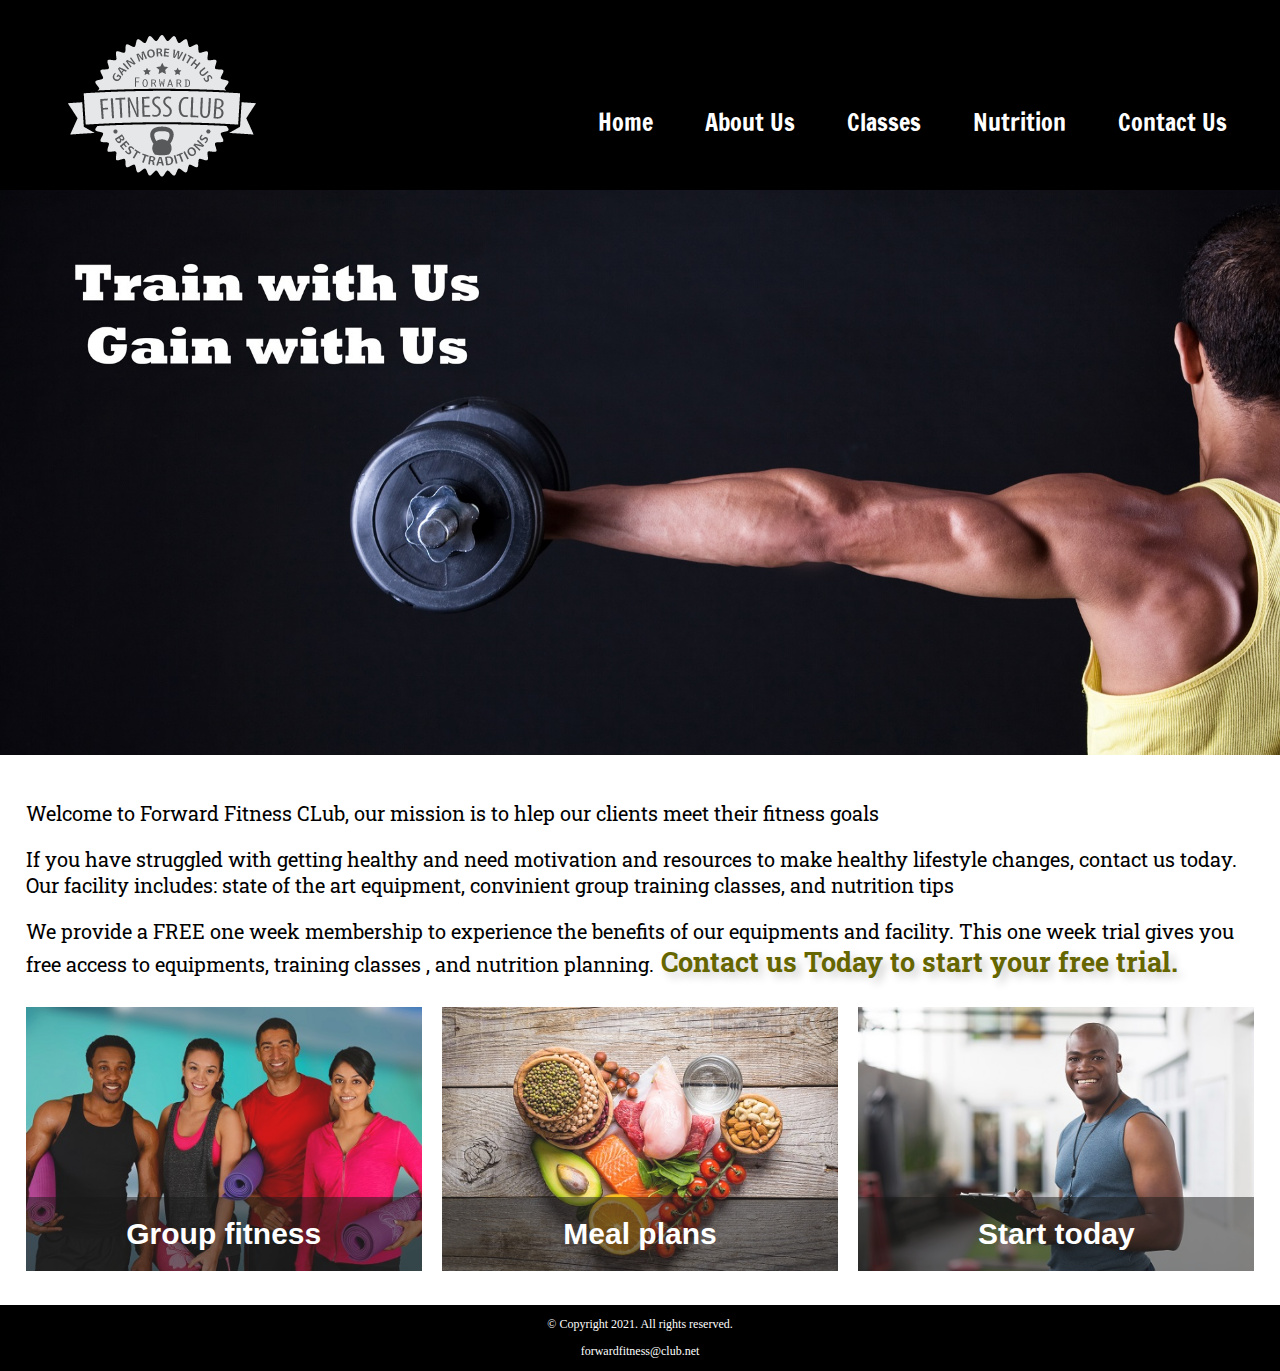
<file: fitness/index.html>
<!DOCTYPE html>
<!-- This website template was created by Malick Yero  -->
<html lang="en">
    
     <head>
        <title> Forward Fitness CLub </title>
        <meta charset="utf-8">
        <link rel="stylesheet" href="css/styles.css">
        <meta name = "viewport" content="width = device-width, initial-scale=1.0">
        <link href="https://fonts.googleapis.com/css2?family=Francois+One&family=Roboto+Slab&display=swap" rel="stylesheet">
        <link rel="shortcut icon" href="images/favicon.ico">
        <link rel="icon" type="image/png"sizes="32x32" href= "images/favicon-32.png">
        <link rel="apple-touch-icon" sizes="180x180" href="images/apple-touch-icon.png">
        <link rel="icon" sizes="192x192" href="images/android-chrome-192.png">

    </head>
    
    <body>
        <div id ="container">
            <!-- Use this  header area for website name or logo  -->
            <header> 
                
                <a href="index.html" > <img src ="images/forward-fitness-logo.png" alt = "Forward Fitness Club logo"></a>

            </header>
            <!-- Use Nav area to add hyper links or other pages within the website  -->

            <nav>
                <ul>
                   <li> <a href="index.html" >Home</a></li> 
                   <li> <a href="about.html" > About Us</a></li>
                    <li><a href="classes.html" > Classes</a></li> 
                    <li><a href="nutrition.html" > Nutrition</a></li> 
                   <li><a href="contact.html" >Contact Us</a> </li>
                </ul>
            </nav>

            <!--hero image-->

            <div id = "hero" class ="tablet-desktop">

                <img src ="images/hero-image.jpg" alt = "Left arm extended holding a weight">


            </div>

            <!-- Use this area to add main content  -->

            <main>
                <div class="mobile">
                    <p>Welcome to Forward Fitness CLub, our mission is to hlep our clients meet their fitness goals</p>
                    <h3>FREE One week trial membership</h3>
                    <p>Call us today to get started</p>
                    <p class="tel-link"><a href= "tel:8145559608"> (814) 555-9608 </a></p>
                    <h4>Fitness club hours:</h4>
                    <ul class="hours">

                        <li>Mon -Thu: 6 am - 6pm</li>
                        <li>Fri: 6 am  - 4pm</li>
                        <li>Sat: 8 am  - 6pm</li>
                        <li> Sun: Closed 6 am  - 4pm</li>
                    </ul>

        

                </div>

                <div class ="tablet-desktop">
             
               <p>Welcome to Forward Fitness CLub, our mission is to hlep our clients meet their fitness goals</p>

                <p>If you have struggled with getting healthy and need motivation and resources to make healthy lifestyle changes, contact us today. Our facility includes: state of the art equipment, convinient group training classes, and nutrition tips</p>
                
                <p>We provide a FREE one week membership to experience the benefits of our equipments and facility. This one week trial gives you free access to equipments, training classes , and nutrition planning.<span class ="action"> Contact us Today to start your free trial.</span></p>
            </div>

            <div class="grid">
                <figure class="frame">
                    <a href="classes.html" > <img src ="images/fitness-group.jpg" alt = "group of fitness people"></a>
                    <figcaption class="pic-text">Group fitness</figcaption>
                </figure>

                <figure class="frame">
                    <a href="nutrition.html" > <img src ="images/food-heart.jpg" alt = "Healthy food in the shape of a heart"></a>
                    <figcaption class="pic-text">Meal plans</figcaption>
                </figure>

                <figure class="frame">
                    <a href="contact.html" > <img src ="images/personal-trainer.jpg" alt = "personal trainer with a clipboard"></a>
                    <figcaption class="pic-text">Start today</figcaption>
                </figure>

                </div>



                    
                </main>
            <!-- Use this area to add footer content  -->

            <footer>
                <p> &copy; Copyright 2021. All rights reserved.</p>
                <p><a href="mailto:forwardfitness@club.net">forwardfitness@club.net</a></p>

            </footer>
        </div>
    </body>


</html>
</file>
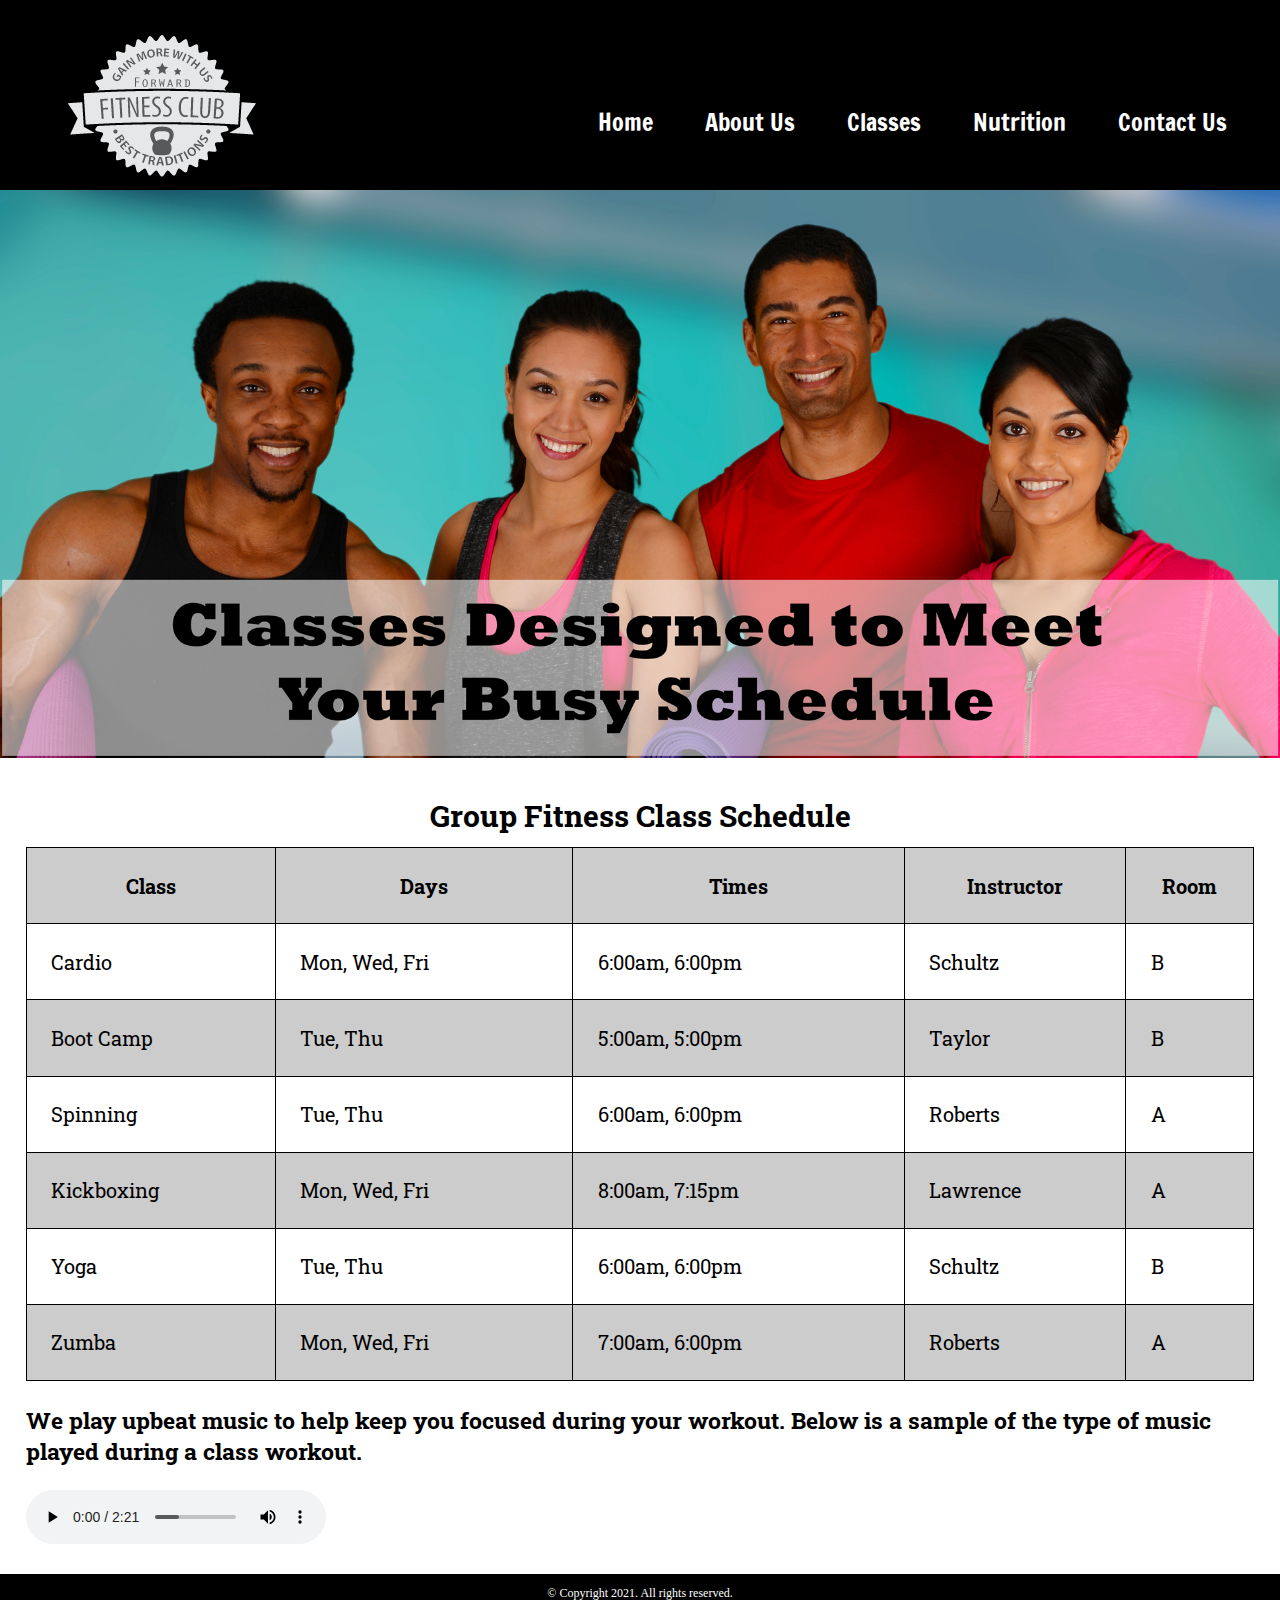
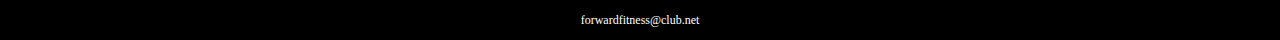
<file: fitness/classes.html>
<!DOCTYPE html>
<!-- This website template was created by Malick Yero  -->
<html lang="en">
    
     <head>
        <title> Forward Fitness CLub </title>
        <meta charset="utf-8">
        <link rel="stylesheet" href="css/styles.css">
        <meta name = "viewport" content="width = device-width, initial-scale=1.0">
        <link href="https://fonts.googleapis.com/css2?family=Francois+One&family=Roboto+Slab&display=swap" rel="stylesheet">
        <link rel="shortcut icon" href="images/favicon.ico">
        <link rel="icon" type="image/png" sizes= "32x32" href= "images/favicon-32.png">
        <link rel="apple-touch-icon" sizes="180x180" href="images/apple-touch-icon.png">
        <link rel="icon" sizes="192x192" href="images/android-chrome-192.png">
        
    </head>
    
    <body>
        <div id ="container">
            <!-- Use this  header area for website name or logo  -->
            <header> 
               
               <a href="index.html" > <img src ="images/forward-fitness-logo.png" alt = "Forward Fitness Club logo"></a>

            </header>
            <!-- Use Nav area to add hyper links or other pages within the website  -->

            <nav>
                <ul>
                    <li> <a href="index.html" >Home</a></li> 
                    <li> <a href="about.html" > About Us</a></li>
                     <li><a href="classes.html" > Classes</a></li> 
                     <li><a href="nutrition.html" > Nutrition</a></li> 
                    <li><a href="contact.html" >Contact Us</a> </li>
                </ul>
            </nav>
            <!-- classes hero image -->
            <div id= "hero" class="tablet-desktop">
                <img src ="images/classes-hero-image.jpg" alt = "group of fitness people">
            </div>
            <!-- Use Nav area to add main content  -->

            <main>
              <div class="mobile">
                <h3>Group Fitness Classes</h3>
		        <p>Boot Camp: TR 5am &amp; 5pm</p>
		        <p>Cardio: MWF 6am &amp; 6pm</p>
		        <p>Kickboxing: MWF 8am &amp; 7:15pm</p>
		        <p>Spinning: TR 6am &amp; 6pm</p>
		        <p>Yoga: TR 6am &amp; 6pm</p>
		        <p>Zumba: MWF 7am &amp; 6pm</p>
               
               </div>
            
	
              <div class="tablet-desktop">
            
                <table><!-- Start Table -->
                    <caption>Group Fitness Class Schedule</caption>
                    <tr><!-- Row 1 -->
                        <th>Class</th>
                        <th>Days</th>
                        <th>Times</th>
                        <th>Instructor</th>
                        <th>Room</th>
                    </tr>
                    <tr><!-- Row 2 -->
                        <td>Cardio</td>
                        <td>Mon, Wed, Fri</td>
                        <td>6:00am, 6:00pm</td>
                        <td>Schultz</td>
                        <td>B</td>
                    </tr>
                    <tr><!-- Row 3 -->
                        <td>Boot Camp</td>
                        <td>Tue, Thu</td>
                        <td>5:00am, 5:00pm</td>
                        <td>Taylor</td>
                        <td>B</td>
                    </tr>
                    <tr><!-- Row 4 -->
                        <td>Spinning</td>
                        <td>Tue, Thu</td>
                        <td>6:00am, 6:00pm</td>
                        <td>Roberts</td>
                        <td>A</td>
                    </tr>
                    <tr><!-- Row 5 -->
                        <td>Kickboxing</td>
                        <td>Mon, Wed, Fri</td>
                        <td>8:00am, 7:15pm</td>
                        <td>Lawrence</td>
                        <td>A</td>
                    </tr>
                    <tr><!-- Row 6 -->
                        <td>Yoga</td>
                        <td>Tue, Thu</td>
                        <td>6:00am, 6:00pm</td>
                        <td>Schultz</td>
                        <td>B</td>
                    </tr>
                    <tr><!-- Row 7 -->
                        <td>Zumba</td>
                        <td>Mon, Wed, Fri</td>
                        <td>7:00am, 6:00pm</td>
                        <td>Roberts</td>
                        <td>A</td>
                    </tr>
                    
                </table><!-- End Table -->
             </div>

             <div id="music sample">
                <h3>We play upbeat music to help keep you focused during your workout. Below is a sample of the type of music played during a class workout.</h3>

                <audio controls>
                    <source src="media/ffc_audio.mp3" type="audio/mp3">
                    <source src="media/ffc_audio.ogg" type="audio/ogg">
                    <p>Your browser does not support the audio element.<p>
                </audio>

             </div>
                
                
            </main>

            
            <!-- Use this area to add footer content  -->

            <footer>
                <p> &copy; Copyright 2021. All rights reserved.</p>
                <p><a href="mailto:forwardfitness@club.net">forwardfitness@club.net</a></p>

            </footer>
        </div>


    </body>


</html>
</file>
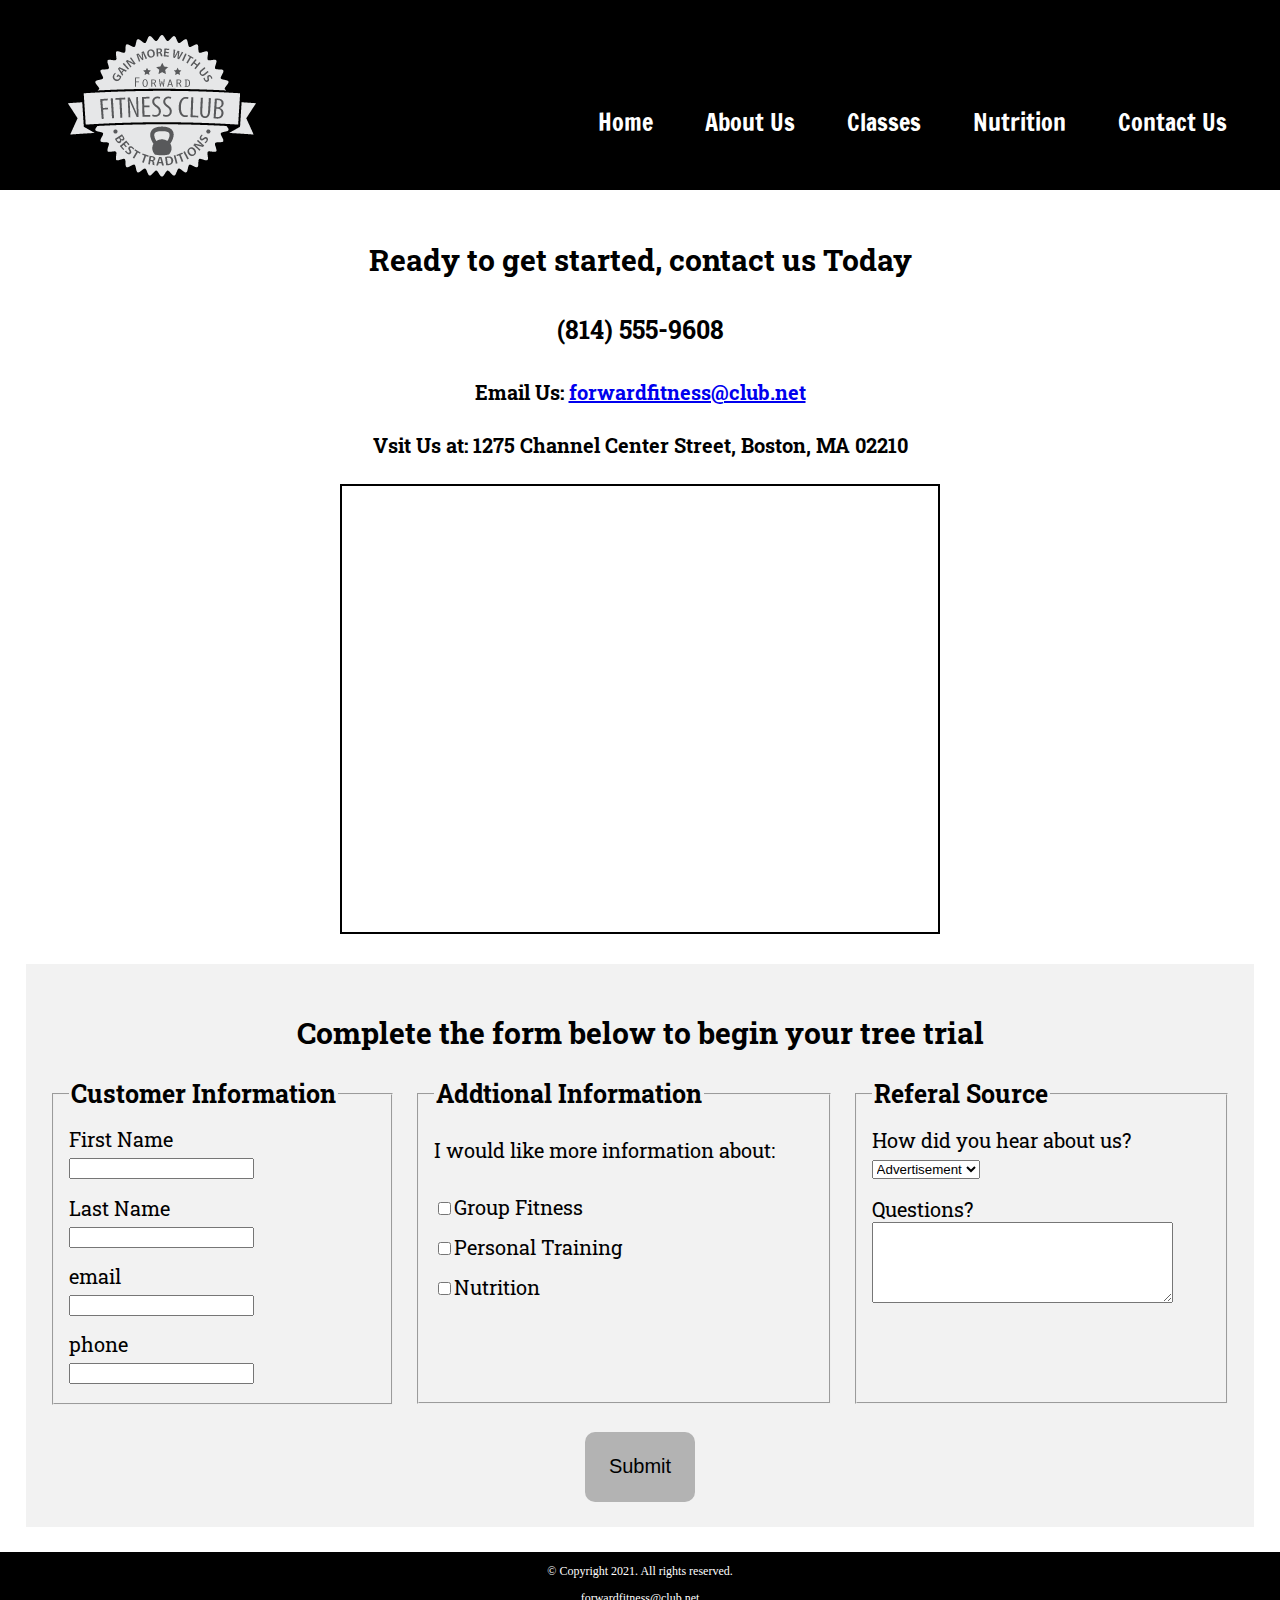
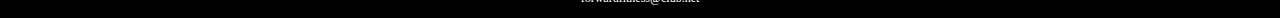
<file: fitness/contact.html>
<!DOCTYPE html>
<!-- This website template was created by Malick Yero  -->
<html lang="en">
    
     <head>
        <title> Forward Fitness CLub </title>
        <meta charset="utf-8">
        <link rel="stylesheet" href="css/styles.css">
        <meta name = "viewport" content="width = device-width, initial-scale=1.0">
        <link href="https://fonts.googleapis.com/css2?family=Francois+One&family=Roboto+Slab&display=swap" rel="stylesheet">
        <link rel="shortcut icon" href="images/favicon.ico">
        <link rel="icon" type="image/png" sizes= "32x32" href= "images/favicon-32.png">
        <link rel="apple-touch-icon" sizes="180x180" href="images/apple-touch-icon.png">
        <link rel="icon" sizes="192x192" href="images/android-chrome-192.png">
    </head>
    
    <body>
        <div id ="container">
            <!-- Use this  header area for website name or logo  -->
            <header> 
                
               <a href="index.html" > <img src ="images/forward-fitness-logo.png" alt = "Forward Fitness Club logo"></a>

            </header>
            <!-- Use Nav area to add hyper links or other pages within the website  -->

            <nav>
                <ul>
                    <li> <a href="index.html" >Home</a></li> 
                    <li> <a href="about.html" > About Us</a></li>
                     <li><a href="classes.html" > Classes</a></li> 
                     <li><a href="nutrition.html" > Nutrition</a></li> 
                    <li><a href="contact.html" >Contact Us</a> </li>
                 </ul>
            </nav>
            <!-- Use this area to add main content  -->

            <main>
                <div id = contact>
                    <h2> Ready to get started, contact us Today</h2>
                    <h4 class= "mobile tel-link"><a href= "tel:8145559608"> (814) 555-9608 </a></h4>
                    <h4 class= "tablet-desktop tel-num"> (814) 555-9608 </h4>
                    <h4>Email Us: <a href="mailto:forwardfitness@club.net" class = "contact-email-link" >forwardfitness@club.net</a></h4>
                    <h4> Vsit Us at: 1275 Channel Center Street, Boston, MA 02210</h4>
                    <iframe src="https://www.google.com/maps/embed?pb=!1m18!1m12!1m3!1d2948.8519431844365!2d-71.05362748454414!3d42.34567987918789!2m3!1f0!2f0!3f0!3m2!1i1024!2i768!4f13.1!3m3!1m2!1s0x89e37a7dc2b67e7b%3A0x36ec93427cd9c5f1!2sChannel%20Center%20St%2C%20Boston%2C%20MA%2002210!5e0!3m2!1sen!2sus!4v1612404160397!5m2!1sen!2sus" width="600" height="450"  allowfullscreen="" aria-hidden="false" tabindex="0" class = "map"></iframe>



                </div>
                <div id ="form">

                    <h2>Complete the form below to begin your tree trial</h2>

                    <form class ="form-grid"><!--start form-->
                        <fieldset>
                            <legend>Customer Information</legend>
                            <label for ="fName">First Name</label>
                            <input type="text"  name = "fName" id = "fName" required>

                            <label for ="lName">Last Name</label>
                            <input type="text"  name = "lName" id = "lName" required>

                            <label for ="email">email</label>
                            <input type="email"  name = "email" id = "email" required>

                            <label for ="phone">phone</label>
                            <input type="tel"  name = "phone" id = "phone" required>

                          
                        </fieldset>

                        <fieldset>
                            <legend>Addtional Information</legend>
                            <p>I would like more information about:</p>
                            <label for="grpfit"><input type ="checkbox" name ="interest" id ="grpfit" value="Group Fitness">Group Fitness</label>

                            <label for="prtrain"><input type ="checkbox" name ="interest" id ="prtrain" value="Personal Training">Personal Training</label>

                            <label for="nutr"><input type ="checkbox" name ="interest" id ="nutr" value="Nutrition">Nutrition</label>
                        </fieldset>

                        <fieldset>
                            <legend>Referal Source</legend>
                            <label for ="Reference">How did you hear about us?</label>
                            <select name="Reference" id="reference">
                                <option value="ad">Advertisement</option>
                                <option value="friend">Friend</option>
				                <option value="google">Google</option>
				                <option value="social">Social Media</option>
				                <option value="other">Other</option>

                            </select>

                            <label for="questions">Questions?</label>
			                <textarea id="questions" name="Questions" rows="5" cols="35"></textarea>
                        </fieldset>
                        <input type="submit" id="submit" value="Submit" class="btn">

                    </form>

                    
                </div>

            </main>
            <!-- Use this area to add footer content  -->

            <footer>
                <p> &copy; Copyright 2021. All rights reserved.</p>
                <p><a href="mailto:forwardfitness@club.net">forwardfitness@club.net</a></p>

            </footer>
        </div>
    </body>


</html>
</file>
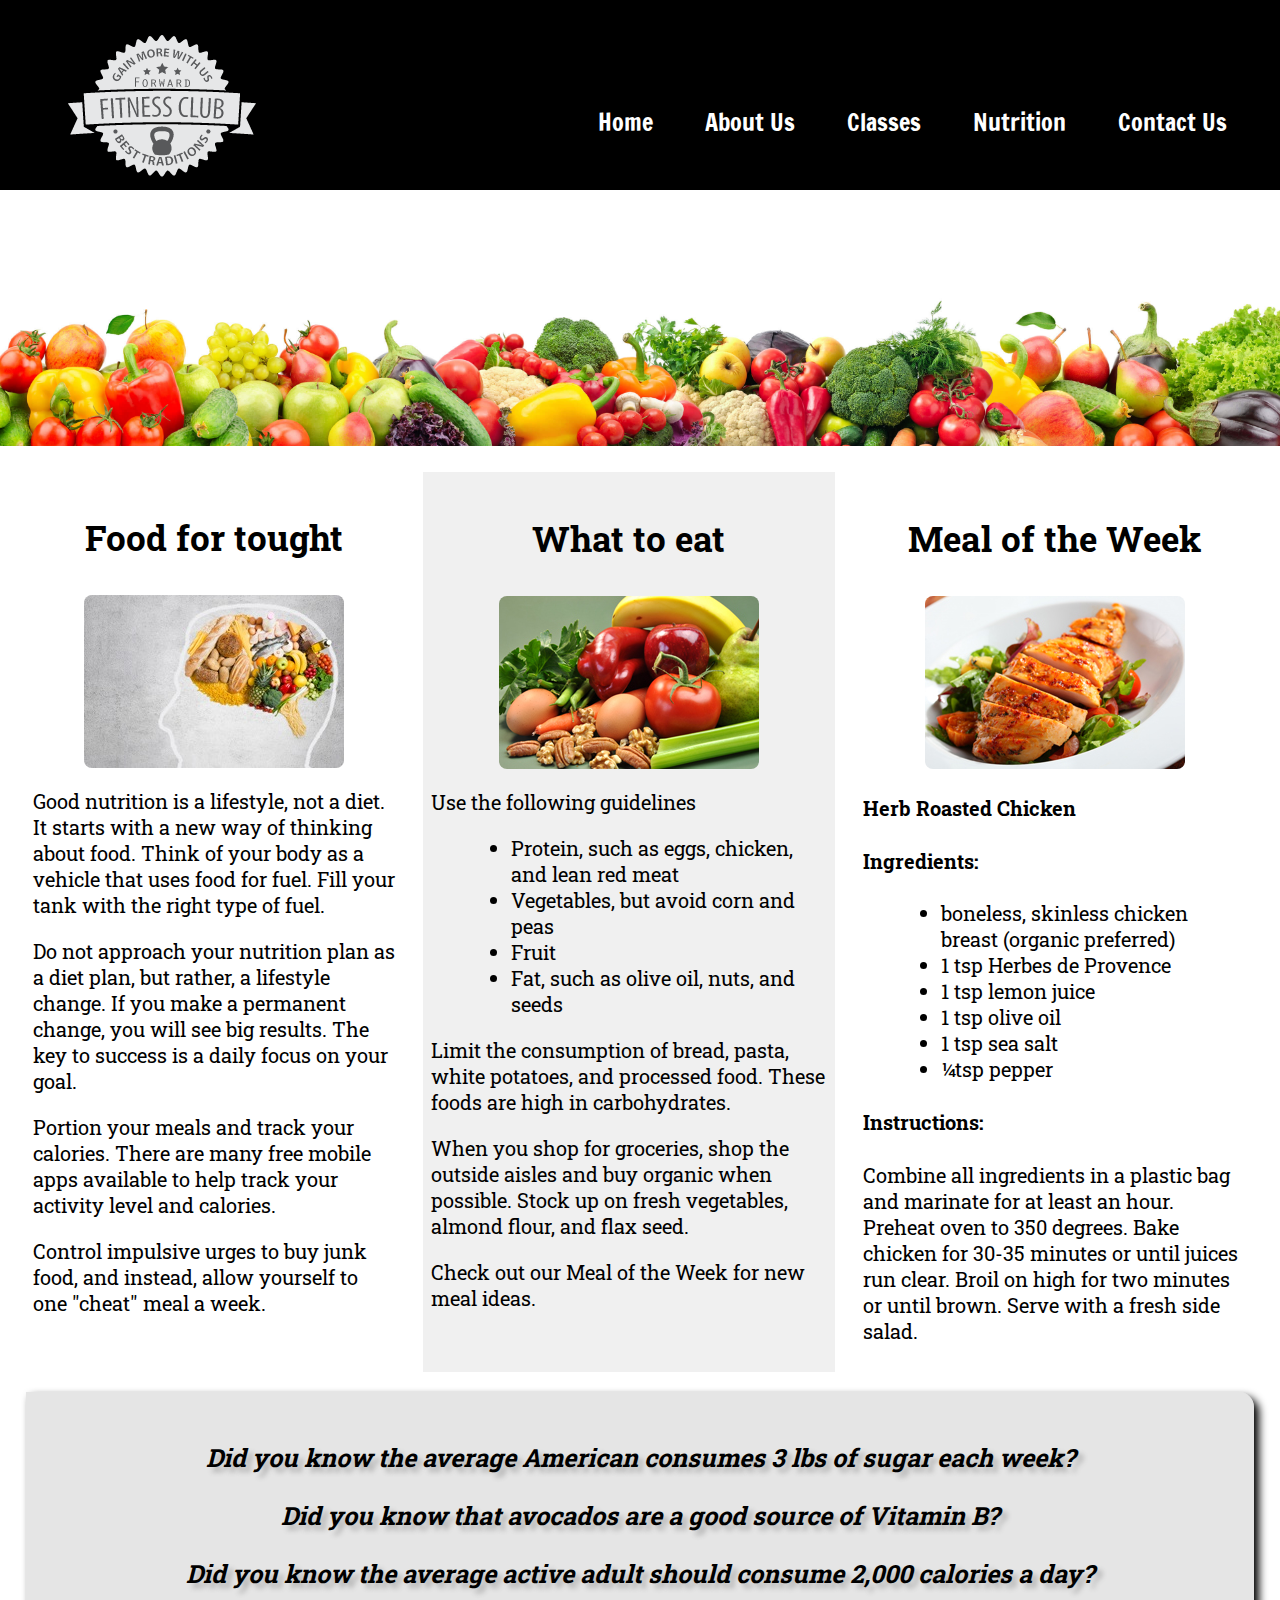
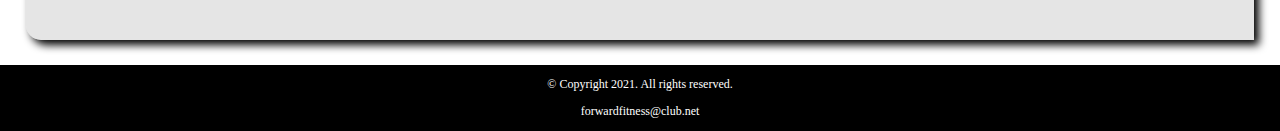
<file: fitness/nutrition.html>
<!DOCTYPE html>
<!-- This website template was created by Malick Yero  -->
<html lang="en">
    
     <head>
        <title> Forward Fitness CLub </title>
        <meta charset="utf-8">
        <link rel="stylesheet" href="css/styles.css">
        <meta name = "viewport" content="width = device-width, initial-scale=1.0">
        <link href="https://fonts.googleapis.com/css2?family=Francois+One&family=Roboto+Slab&display=swap" rel="stylesheet">
        <link rel="shortcut icon" href="images/favicon.ico">
        <link rel="icon" type="image/png"sizes="32x32" href= "images/favicon-32.png">
        <link rel="apple-touch-icon" sizes="180x180" href="images/apple-touch-icon.png">
        <link rel="icon" sizes="192x192" href="images/android-chrome-192.png">
    </head>
    
    <body>
        <div id ="container">
            <!-- Use this  header area for website name or logo  -->
            <header> 
               
               <a href="index.html" > <img src ="images/forward-fitness-logo.png" alt = "Forward Fitness Club logo"></a>

            </header>
            <!-- Use Nav area to add hyper links or other pages within the website  -->

            <nav>
                <ul>
                    <li> <a href="index.html" >Home</a></li> 
                    <li> <a href="about.html" > About Us</a></li>
                     <li><a href="classes.html" > Classes</a></li> 
                     <li><a href="nutrition.html" > Nutrition</a></li> 
                    <li><a href="contact.html" >Contact Us</a> </li>
                </ul>
            </nav>
             <!-- Nutrition hero image  -->
             <div id="hero">
                 <img src="images/hero-veggies.jpg" alt="fresh vegetables">
             </div>
             
            <!-- Use this area to add main content  -->

            <main class="grid">
                <article>
                    <h3>Food for tought</h3>
                    <img src= "images/food-thought.jpg" alt="food for though" class="round">
                    <p>Good nutrition is a lifestyle, not a diet. It starts with a new way of thinking about food. Think of your body as a vehicle that uses food for fuel. Fill your tank with the right type of fuel.</p>
                    <p>Do not approach your nutrition plan as a diet plan, but rather, a lifestyle change. If you make a permanent change, you will see big results. The key to success is a daily focus on your goal.</p>
                    <p>Portion your meals and track your calories. There are many free mobile apps available to help track your activity level and calories.</p>
                    <p>Control impulsive urges to buy junk food, and instead, allow yourself to one "cheat" meal a week.</p>
                </article>

                <article>
                    <h3>What to eat</h3>
                    <img src= "images/fresh-food.jpg" alt="fresh vegetable  fruit eggs and nuts" class="round">

                    <p>Use the following guidelines</p>
                    <ul>
                        <li>Protein, such as eggs, chicken, and lean red meat</li>
                        <li>Vegetables, but avoid corn and peas</li>
                        <li> Fruit</li>
                        <li>Fat, such as olive oil, nuts, and seeds</li>
                        
                    </ul>
                    <p>Limit the consumption of bread, pasta, white potatoes, and processed food. These foods are high in carbohydrates.</p>
                    <p>When you shop for groceries, shop the outside aisles and buy organic when possible. Stock up on fresh vegetables, almond flour, and flax seed.</p>
                    <p>Check out our Meal of the Week for new meal ideas.</p>


                </article>

                <article>
                    <h3>Meal of the Week</h3>
                    <img src= "images/food-chicken.jpg" alt="herb roasted chicken" class="round">
                    <h4>Herb Roasted Chicken</h4>
                    <h4>Ingredients:</h4>
                    <ul>
                        <li>boneless, skinless chicken breast (organic preferred)</li>
                        <li>1 tsp Herbes de Provence</li>
                        <li>1 tsp lemon juice</li>
                        <li>1 tsp olive oil</li>
                        <li>1 tsp sea salt</li>
                        <li>&frac14;tsp pepper</li>
                    </ul>
                    <h4>Instructions:</h4>
                    <p>Combine all ingredients in a plastic bag and marinate for at least an hour. Preheat oven to 350 degrees. Bake chicken for 30-35 minutes or until juices run clear. Broil on high for two minutes or until brown. Serve with a fresh side salad.</p>
                </article>

                    <aside class="tablet-desktop grid-item4">
                        <p>Did you know the average American consumes 3 lbs of sugar each week?</p>
                        <p>Did you know that avocados are a good source of Vitamin B?</p>
                        <p>Did you know the average active adult should consume 2,000 calories a day?</p>

                    </aside>


                

            </main>
            <!-- Use this area to add footer content  -->

            <footer>
                <p> &copy; Copyright 2021. All rights reserved.</p>
                <p><a href="mailto:forwardfitness@club.net">forwardfitness@club.net</a></p>

            </footer>
        </div>
    </body>


</html>
</file>
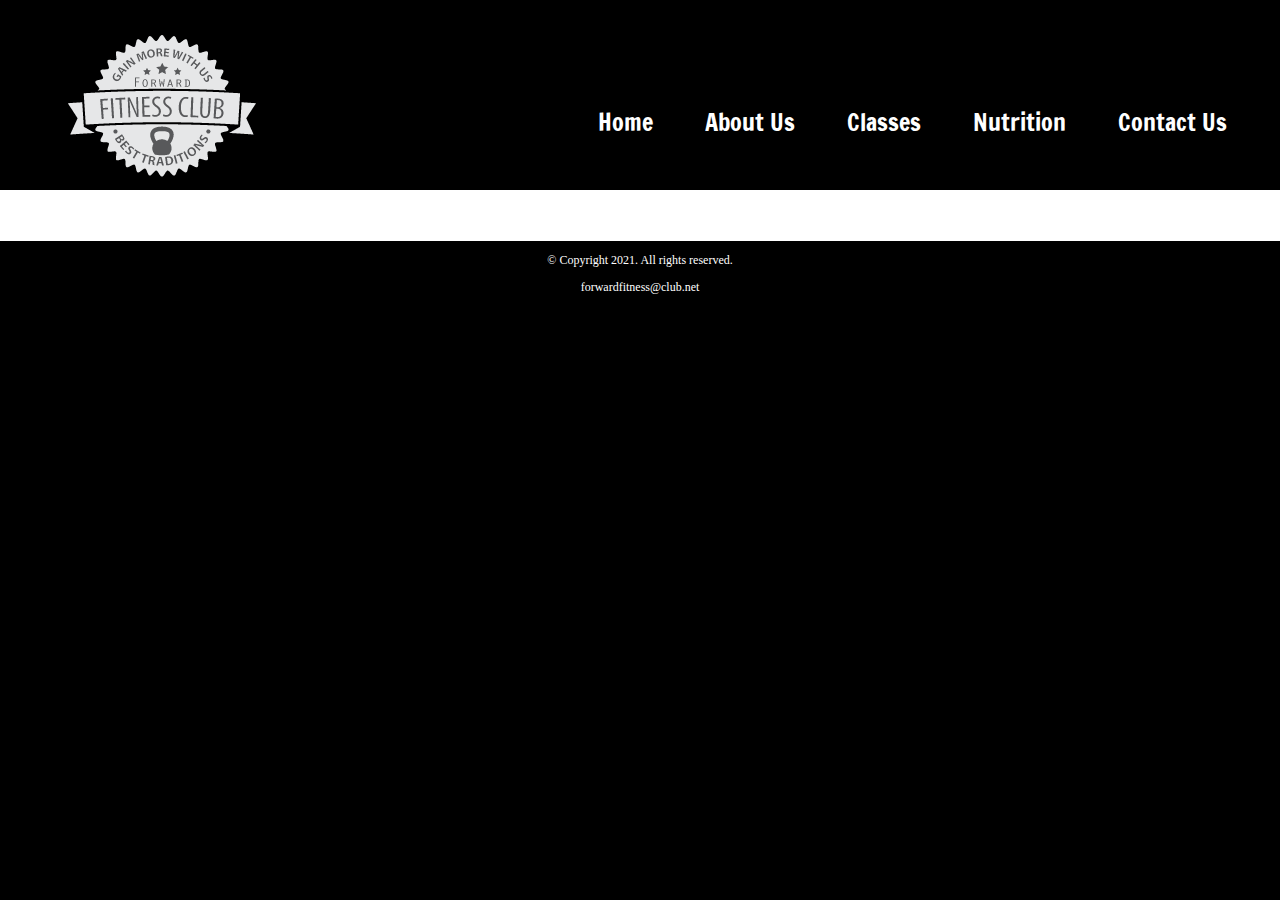
<file: fitness/template.html>
<!DOCTYPE html>
<!-- This website template was created by Malick Yero  -->
<html lang="en">
    
     <head>
        <title> Forward Fitness CLub </title>
        <meta charset="utf-8">
        <link rel="stylesheet" href="css/styles.css">
        <meta name = "viewport" content="width = device-width, initial-scale=1.0">
        <link href="https://fonts.googleapis.com/css2?family=Francois+One&family=Roboto+Slab&display=swap" rel="stylesheet">
        <link rel="shortcut icon" href="images/favicon.ico">
        <link rel="icon" type="image/png"sizes="32x32" href= "images/favicon-32.png">
        <link rel="apple-touch-icon" sizes="180x180" href="images/apple-touch-icon.png">
        <link rel="icon" sizes="192x192" href="images/android-chrome-192.png">
    </head>
    
    <body>
        <div id ="container">
            <!-- Use this  header area for website name or logo  -->
            <header> 
               
               <a href="index.html" > <img src ="images/forward-fitness-logo.png" alt = "Forward Fitness Club logo"></a>

            </header>
            <!-- Use Nav area to add hyper links or other pages within the website  -->

            <nav>
                <ul>
                    <li> <a href="index.html" >Home</a></li> 
                    <li> <a href="about.html" > About Us</a></li>
                     <li><a href="classes.html" > Classes</a></li> 
                     <li><a href="nutrition.html" > Nutrition</a></li> 
                    <li><a href="contact.html" >Contact Us</a> </li>
                </ul>
            </nav>
            <!-- Use this area to add main content  -->

            <main>
                <div>

                </div>

            </main>
            <!-- Use this area to add footer content  -->

            <footer>
                <p> &copy; Copyright 2021. All rights reserved.</p>
                <p><a href="mail to: forwardfitness@club.net">forwardfitness@club.net</a></a></p>

            </footer>
        </div>
    </body>


</html>
</file>
<file: fitness/css/styles.css>
/* 
AUthor: Malik Yero
Date: 02/09/2021-----
File name: styles.css
*/

/* css reset*/
body, header, nav, main, footer, h1, div, img,figure,figcaption,section,article,aside,audio,video{
    margin: 0;
    padding: 0;
    border: 0;
}
/*style rules for body and images*/
body{
    background-color: #000;
}

img,video {
    max-width: 100%;
    display: block;
   
}
/* style rules for box sizing to apply everywhere*/
*{
    box-sizing: border-box
 }
/*style rules for mobile viewport*/
/*style rules for header*/
header{
  
   top: 0;
   background-color: #000;
   height: 190px;
   

}
header img {
    margin: 0 auto ;
}
/*style rules for navigation area*/
nav {
    padding: 1%;
    margin-bottom: 1%;


}

nav ul{
    list-style-type: none;
    
    text-align: center;


}

nav li {

    
    font-size: 1.5em;
    font-family: 'Francois one', sans-serif;
    border-top: 1px solid #fff;
    

}
nav li:first-child {
    border-top: none;

}


nav li a{
    display: block;
    color: #fff;
    padding: 0.5em 1em;
    text-decoration: none;
}

    /*show mobile class, hide declaration class*/
    .mobile {
        display: block;
    }
    .tablet-desktop {
        display: none;
    }
    
/*style rules for main content*/
main{
   
    background-color: #fff;
    padding: 2%;
    font-size: 1.25em;
    font-family: 'roboto slab';
   
}
video{
    margin: 0 auto 4%;
}

.mobile h3 {
    text-shadow: 5px 5px 8px #ccc;

}
article{
    padding: 2%;
}

article h3 {
    text-align: center;
}
article img {
    margin: 0 auto;
}
article ul {
    margin-left: 10%;
}
article:nth-of-type(2){
    background-color: rgba(204, 204, 204, 0.3);

}
.tel-link {
    background-color: #404040;
    padding: 2%;
    margin: 0 auto;
    width: 80%;
    text-align: center;
    border-radius: 5px;


}
.tel-link a{
    color: #fff;
    text-decoration: none;
    font-size: 1.5em;
    display: block;
}
.hours {
    margin-left: 10%;
}
.action{
    font-size: 1.35em;
    color: #666600;
    font-weight: bold;
    text-shadow: 5px 5px 8px #ccc;
}
.frame {
    position:relative;
    max-width: 450px;
    margin: 2% auto;
}
.pic-text {
    position: absolute;
    bottom: 0;
    background: rgba(0, 0, 0, 0.5);
    color: #fff;
    width: 100%;
    padding: 20px;
    text-align: center;
    font-family: Verdana, arial, sans-serif;
    font-size: 1.5em;
    font-weight: bold;

}

#weights, #cardio, #training{
    
    margin: 02%;
}
.round{
    border-radius: 8px;
}

/*#exercises{
    clear: left;
    border-top: 1px solid #000;
    border-bottom: 1px solid #000;
    background-color: #f2f2f2;
    padding: 1% 2%;
}

#exercises dt {
    font-weight: bold;
}

#exercises dd{
    padding: 0.5% 1% 2% 0;
}
*/

.external-link{
    
    color: #666600;
    font-weight: bold;
    text-decoration: none;

}
#contact {
    text-align: center;
}

#contact.contact-email-link{
    color: #666600;
    text-decoration: none;
}
.map{
    border: 2px solid #000;
    width: 95%;
    height: 50%;
}
#form{
    margin-top: 2%;
    background-color: #f2f2f2;
    padding: 2%;
}
#form h2 {
    text-align: center;

}
/* style rules for form elements*/
fieldset,input,select,textarea{
    margin-bottom: 2%;
}

fieldset legend {
    font-weight: bold;
    font-size: 1.25em;
}

label {
    display:block ;
    padding-top: 3%;
}

form #submit {
    margin: 0 auto;
    border: none;
    display: block;
    padding: 2%;
    background-color: #b3b3b3;
    font-size: 1em;
    border-radius: 10px;
}
/*style rules for the footer area*/

footer p{
    font-size: 0.75em;
    text-align: center;
    color: #fff;
    padding: 0 1em;


}
footer p a{
    color: #fff;
    text-decoration: none;
}

/* Media query for tablet viewport*/

@media screen and (min-width: 630px),print {
        /*tablet viewport: Show tablet-desktop class, hide mobile class*/
        .tablet-desktop {
            display: block;

        }
        .mobile{
            display: none;
        }
        /*tablet viewport: style rules for header*/
    header{
        
        padding-bottom: 2%;

    }
        /*tablet viewport : style rule for nav area*/
        nav li {
            border-top: none;
            display: inline-block;
            border-right: 1px solid #fff;

        }

        nav li:last-child{
            border-right: none;
        }
        nav li a {
           padding:  0.1em 0.75em;
        }
        /*tablet viewport: style rules for main content area*/
        main ul{
            margin: 0 0 4% 10%;
        }
        .grid {
            display: grid;
            grid-template-columns: auto auto auto;
            grid-gap: 20px;

        }
        .pic-text {
            font-size: 1em;
            padding: 10px;
        }
        aside{
            text-align: center;
            font-size: 1.25em;
            font-style: italic;
            font-weight: bold;
            padding: 2%;
            background-color: rgba(204, 204, 204, 0.5);
            box-shadow: 5px 5px 8px #000;
            text-shadow: 5px 5px 5px #b3b3b3;
            border-radius: 0 15px;
        }

        .grid-item4{
          grid-column:   1 / span 3;
        }

        #exercises{
            border-top: 1px solid #000;
            border-bottom: 1px solid #000;
            background-color: #f2f2f2;
            background: linear-gradient(to right, #ccc, #fff);
            padding: 1% 2%;
        }

        #exercises dt {
            font-weight: bold;
        }

        #exercises dd{
            padding: 0.5% 1% 2% 0;
        }
        .tel-num{
            font-size: 1.25em;
        }
        .map{
            width: 600px;
            height: 450px;
        }

        /*tablet viewport: style rule for table*/
        table {
            border: 1px solid #000;
            border-collapse: collapse;
            margin: 0 auto;
            width: 100%;
        }
        caption {
            font-size: 1.5em;
            font-weight: bold;
            padding: 1%;
        }
        th, td {
            border: 1px solid black;
            padding: 2%;
        }
        tr:nth-child(odd) {
            background-color: #ccc;
        }
        /*tablet viewport: style rule for form elements*/
        form {
            width: 70%;
            margin: auto;
        }


    }


/*media query for desktop viewport*/
@media screen and (min-width: 1015px), print{
    /*desktop viewport: style rule for header*/
    header{
        width: 25%;
        float: left;
        padding-bottom: 0;
    }
    /*desktop viewport: style rule for nav*/
    nav{
        float: right;
        width: 70%;
        margin: 4em 1em 0 0;
    }
    nav ul {
        text-align: right;
    }
    nav li{
        border: none
    }
    nav li a{
        padding: 0.5em 1em;
    }
    nav li :hover{
        color: #000;
        background-color: #fff;
    }
    /*desktop viewport : style main content*/
    main{
        clear: left;
    }
    main h1{
        font-size: 1.8em;
    }
    article h3 {
        font-size: 1.75em;
    }
    .pic-text {
        font-size: 1.5em;
        padding: 20px;
    }

    .frame {
        opacity: 0.9;
    }

    .frame:hover {
        opacity: 1;
        box-shadow: 8px 8px 10px #808080;
        
    }
    #weights, #cardio, #training{
        width: 29%;
        float: left;
        margin: 02%;
    }
    #exercises{
        clear: left;
    }
    /*desktop viewport: style rule for form elements*/
    form{
        width: auto;
    }
    .form-grid {
        display: grid;
        grid-template-columns: auto auto auto;
        grid-gap: 20px;
    }
    .btn {
        grid-column: 1 / span 3;
    }

}

/*media query for large desktop viewport*/
@media screen and (min-width: 1927px) {
    #container{
        width: 1920px;
        margin: 0 auto;
    }
    table {
        width: 80%;
    }
}
/*media query for print*/
@media print{
    body{
        background-color: #fff;
        color: #000;
    }
}
</file>
